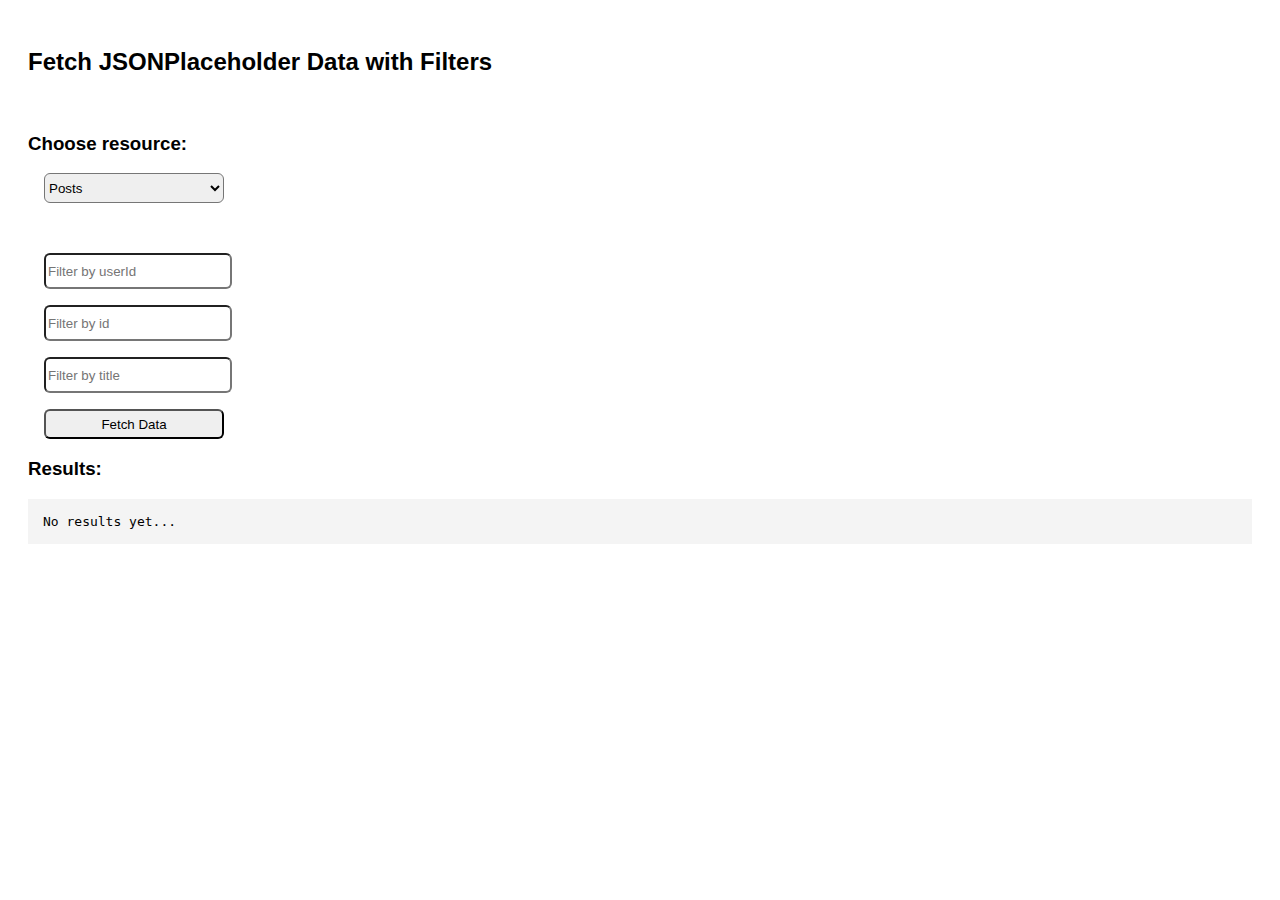
<file: Project 1/index.html>
<!DOCTYPE html>
<html lang="en">
<head>
  <meta charset="UTF-8" />
  <title>Dynamic Fetch App</title>
  <style>
    body { font-family: Arial; padding: 20px; }
    label {margin: 16px;}
    select, input, button { margin: 16px; display: block; width: 180px; height: 30px; border-radius: 6px;}
    .filters { margin-top: px; }
    pre { background: #f4f4f4; padding: 15px; white-space: pre-wrap; max-height: 400px; overflow: auto; }
  </style>
</head>
<body>
  <h2>Fetch JSONPlaceholder Data with Filters</h2>

  <label><h3>Choose resource:</h3>
    <select id="resource" onchange="updateFilters()">
      <option value="posts">Posts</option>
      <option value="comments">Comments</option>
      <option value="albums">Albums</option>
      <option value="photos">Photos</option>
      <option value="todos">Todos</option>
      <option value="users">Users</option>
    </select>
  </label>

  <div class="filters" id="filterFields"></div>

  <button onclick="fetchData()">Fetch Data</button>

  <h3>Results:</h3>
  <pre id="results">No results yet...</pre>

  <script src="app.js"></script>
</body>
</html>
</file>
